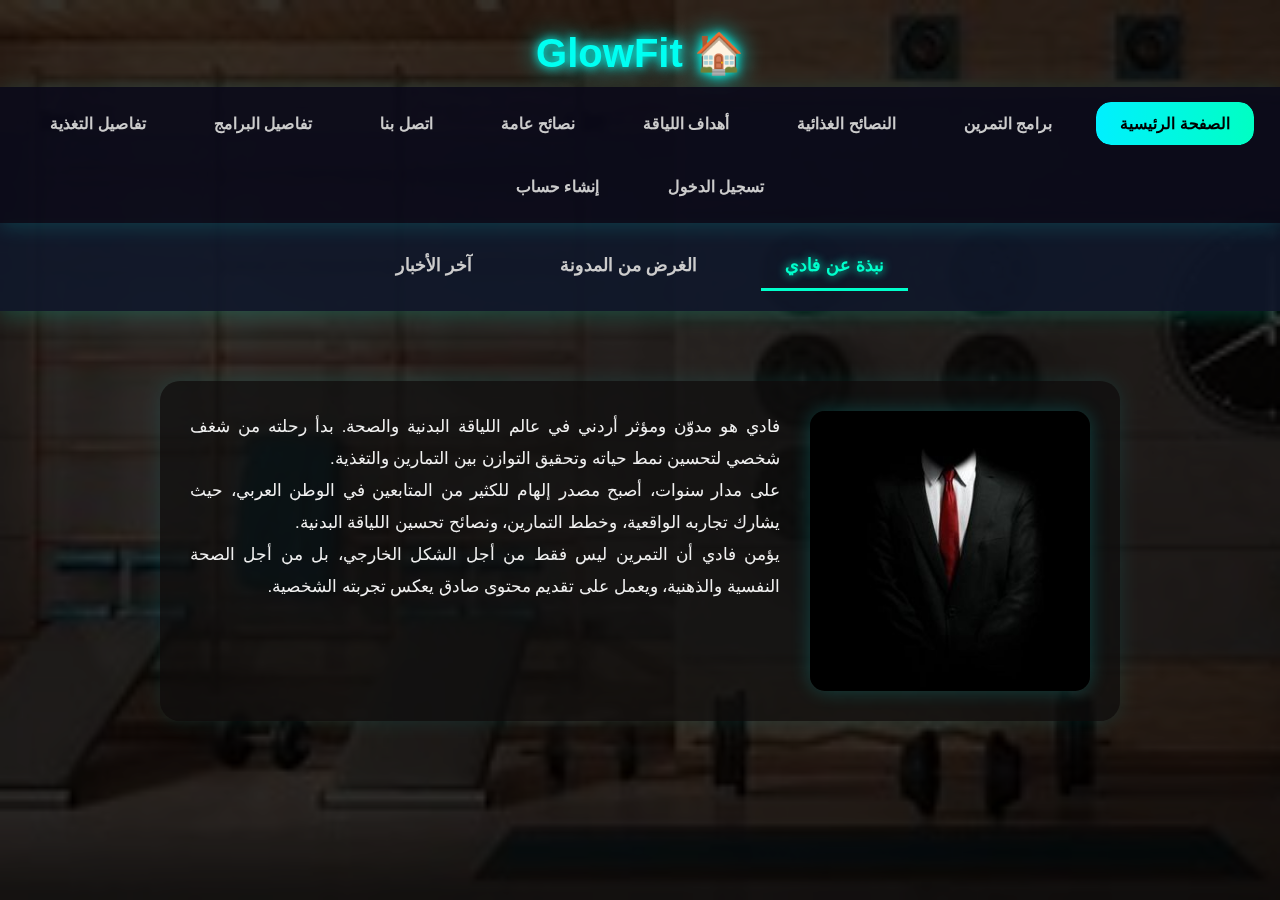
<file: index.html>
<!DOCTYPE html>
<html lang="ar" dir="rtl">
<head>
  <meta charset="UTF-8" />
  <meta name="viewport" content="width=device-width, initial-scale=1.0" />
  <title>FitNashat | الصفحة الرئيسية</title>
  <style>
    * {
      margin: 0;
      padding: 0;
      box-sizing: border-box;
      font-family: 'Segoe UI', Tahoma, Geneva, Verdana, sans-serif;
    }

    body {
      background: url('images/hero-background.jpg') no-repeat center center fixed;
      background-size: cover;
      backdrop-filter: brightness(0.7);
      color: #f0f0f0;
      direction: rtl;
      min-height: 100vh;
    }

    .overlay {
      background: rgba(0, 0, 0, 0.7);
      min-height: 100vh;
      width: 100%;
    }

    .site-title {
      text-align: center;
      font-size: 2.5em;
      font-weight: bold;
      color: #00fff2;
      padding: 30px 0 10px;
      text-shadow: 0 0 10px #00fff2, 0 0 25px #00fff2;
    }

    .section-links {
      width: 100%;
      background: rgba(10, 10, 26, 0.9);
      display: flex;
      flex-wrap: wrap;
      justify-content: center;
      gap: 20px;
      padding: 15px 10px;
      box-shadow: 0 4px 20px rgba(0, 255, 255, 0.15);
      position: sticky;
      top: 0;
      z-index: 2000;
    }

    .section-links a {
      position: relative;
      padding: 12px 24px;
      color: #ccc;
      text-decoration: none;
      font-weight: bold;
      border-radius: 15px;
      overflow: hidden;
      font-size: 1em;
      transition: 0.3s ease;
    }

    .section-links a::before {
      content: "";
      position: absolute;
      inset: 0;
      background: linear-gradient(to right, #00f0ff, #00ffc3);
      transform: scaleX(0);
      transform-origin: right;
      transition: transform 0.3s ease-in-out;
      z-index: -1;
      border-radius: 15px;
    }

    .section-links a:hover::before,
    .section-links a.active::before {
      transform: scaleX(1);
      transform-origin: left;
    }

    .section-links a span {
      position: relative;
      z-index: 1;
    }

    .section-links a:hover span,
    .section-links a.active span {
      color: #000;
    }

    header {
      background-color: rgba(16, 23, 42, 0.9);
      padding: 20px 0;
      box-shadow: 0 4px 20px rgba(0, 255, 200, 0.2);
      text-align: center;
    }

    .navbar {
      display: flex;
      justify-content: center;
      gap: 40px;
      flex-wrap: wrap;
    }

    .tab-button {
      background: none;
      border: none;
      color: #ccc;
      padding: 12px 24px;
      font-size: 1.1em;
      font-weight: bold;
      border-bottom: 3px solid transparent;
      cursor: pointer;
      transition: all 0.3s ease-in-out;
    }

    .tab-button:hover,
    .tab-button.active {
      color: #00ffcc;
      border-bottom: 3px solid #00ffcc;
      text-shadow: 0 0 10px #00ffcc;
    }

    main {
      padding: 40px 20px;
      max-width: 1000px;
      margin: auto;
    }

    .tab-content {
      display: none;
      background: rgba(255, 255, 255, 0.04);
      padding: 30px;
      border-radius: 20px;
      margin: 30px 0;
      backdrop-filter: blur(20px);
      box-shadow: 0 0 20px rgba(0, 255, 255, 0.1);
      align-items: flex-start;
      gap: 30px;
      animation: fadeIn 0.6s ease;
    }

    .tab-content.active {
      display: flex !important;
    }

    .tab-content:nth-of-type(1).active { flex-direction: row; }
    .tab-content:nth-of-type(2).active { flex-direction: row-reverse; }
    .tab-content:nth-of-type(3).active { flex-direction: column; align-items: center; text-align: center; }

    .tab-content img {
      width: 280px;
      border-radius: 15px;
      flex-shrink: 0;
      box-shadow: 0 0 20px rgba(0, 255, 255, 0.2);
    }

    .tab-text {
      flex: 1;
      font-size: 1.05em;
      line-height: 1.9;
      text-align: justify;
    }

    @media (max-width: 768px) {
      .tab-content {
        flex-direction: column !important;
        text-align: justify !important;
      }

      .tab-text {
        padding: 0 10px;
        text-align: justify !important;
        word-break: break-word;
      }

      .tab-content img {
        width: 100%;
        height: auto;
        margin: 0 auto 20px;
      }
    }

    @keyframes fadeIn {
      from { opacity: 0; transform: translateY(30px); }
      to { opacity: 1; transform: translateY(0); }
    }
  </style>
</head>
<body>
  <div class="overlay">
    <div class="site-title">🏠 GlowFit</div>

    <div class="section-links">
      <a href="index.html" class="active"><span>الصفحة الرئيسية</span></a>
      <a href="programs.html"><span>برامج التمرين</span></a>
      <a href="nutrition.html"><span>النصائح الغذائية</span></a>
      <a href="goals.html"><span>أهداف اللياقة</span></a>
      <a href="tips.html"><span>نصائح عامة</span></a>
      <a href="contact.html"><span>اتصل بنا</span></a>
      <a href="program-details.html"><span>تفاصيل البرامج</span></a>
      <a href="nutrition-details.html"><span>تفاصيل التغذية</span></a>
      <a href="login.html"><span>تسجيل الدخول</span></a>
      <a href="signup.html"><span>إنشاء حساب</span></a>
    </div>

    <header>
      <div class="navbar">
        <button class="tab-button active" onclick="showTab(0)">نبذة عن فادي</button>
        <button class="tab-button" onclick="showTab(1)">الغرض من المدونة</button>
        <button class="tab-button" onclick="showTab(2)">آخر الأخبار</button>
      </div>
    </header>

    <main>
      <!-- التبويب 1 -->
      <div class="tab-content active">
        <img src="images/fadi.jpg" alt="نبذة عن فادي" />
        <div class="tab-text">
          <p>فادي هو مدوّن ومؤثر أردني في عالم اللياقة البدنية والصحة. بدأ رحلته من شغف شخصي لتحسين نمط حياته وتحقيق التوازن بين التمارين والتغذية.</p>
          <p>على مدار سنوات، أصبح مصدر إلهام للكثير من المتابعين في الوطن العربي، حيث يشارك تجاربه الواقعية، وخطط التمارين، ونصائح تحسين اللياقة البدنية.</p>
          <p>يؤمن فادي أن التمرين ليس فقط من أجل الشكل الخارجي، بل من أجل الصحة النفسية والذهنية، ويعمل على تقديم محتوى صادق يعكس تجربته الشخصية.</p>
        </div>
      </div>

      <!-- التبويب 2 -->
      <div class="tab-content">
        <img src="images/blog.jpg" alt="الغرض من المدونة" />
        <div class="tab-text">
          <p>تهدف مدونة FitNashat إلى تمكين الأفراد من اتخاذ قرارات صحية مدروسة من خلال توفير محتوى شامل عن التمارين، التغذية، والعادات الصحية.</p>
          <p>تسعى المدونة لتبسيط المعلومات المعقدة وتقديمها بأسلوب عملي وقابل للتطبيق، مع التركيز على إنشاء بيئة مشجعة للزوار من مختلف الأعمار والمستويات.</p>
          <p>كما تركز على بناء وعي حقيقي حول أهمية الحركة اليومية، وتوازن الغذاء، والمرونة النفسية في الوصول لأهداف اللياقة.</p>
        </div>
      </div>

      <!-- التبويب 3 -->
      <div class="tab-content">
        <img src="images/news.jpg" alt="آخر الأخبار" />
        <div class="tab-text">
          <p>📢 <strong>جديد:</strong> إطلاق تحدي "30 يوم نشاط" لمتابعي المدونة – خطة تمارين شاملة مع تغذية موجهة ومتابعة أسبوعية.</p>
          <p>📹 <strong>فيديو جديد:</strong> أفضل تمارين الجسم الكامل في 20 دقيقة بدون معدات – الآن على قناتنا على يوتيوب.</p>
          <p>📝 <strong>مقالة مميزة:</strong> هل البروتين النباتي يكفي؟ الفرق بين مصادر البروتين وأفضل الخيارات للنباتيين.</p>
        </div>
      </div>
    </main>
  </div>

  <script>
    function showTab(index) {
      const contents = document.querySelectorAll('.tab-content');
      const buttons = document.querySelectorAll('.tab-button');
      contents.forEach((c, i) => {
        c.classList.remove('active');
        buttons[i].classList.remove('active');
      });
      contents[index].classList.add('active');
      buttons[index].classList.add('active');
    }
  </script>
</body>
</html>
</file>
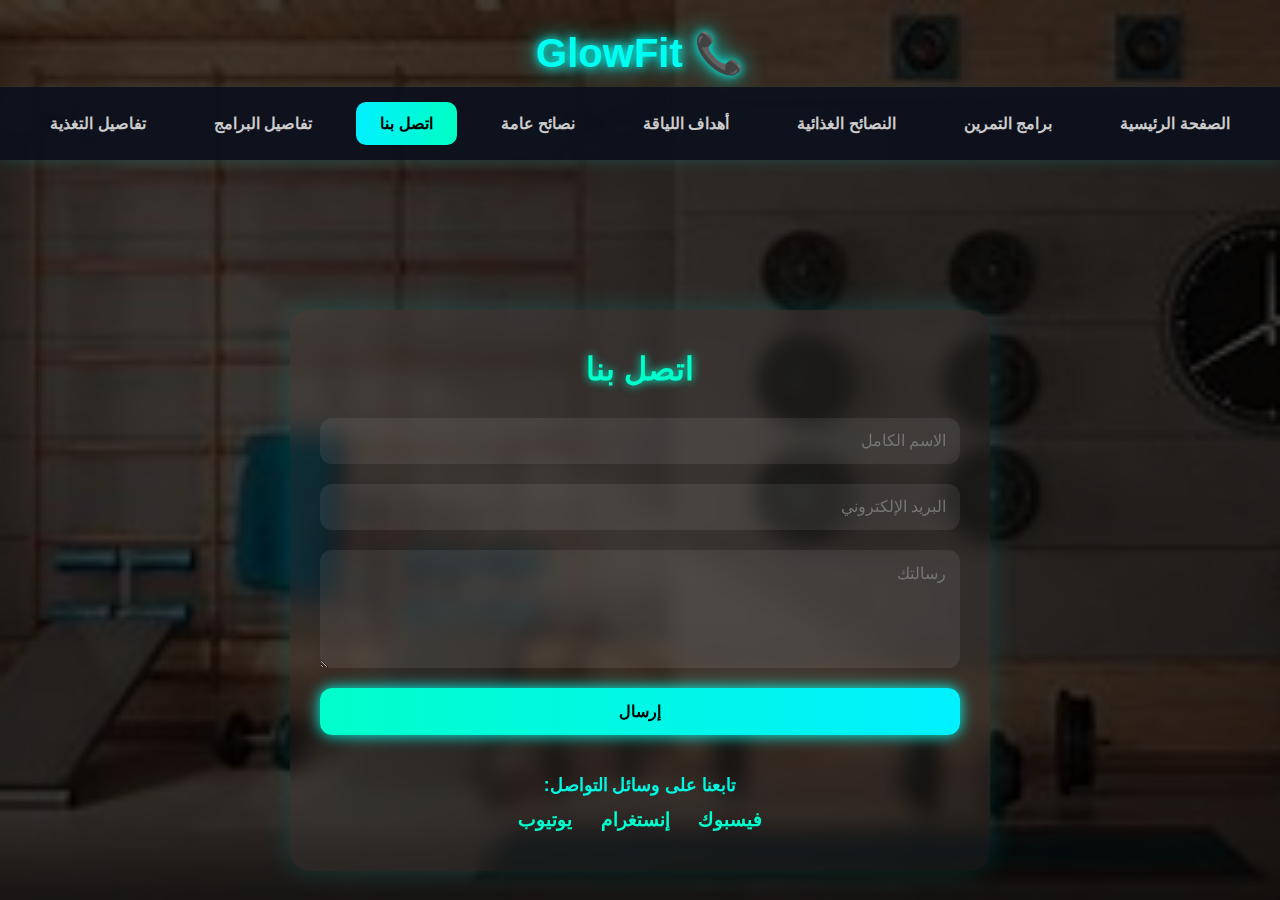
<file: contact.html>
<!DOCTYPE html>
<html lang="ar" dir="rtl">
<head>
  <meta charset="UTF-8" />
  <meta name="viewport" content="width=device-width, initial-scale=1.0" />
  <title>FitNashat | اتصل بنا</title>
  <style>
    * {
      margin: 0;
      padding: 0;
      box-sizing: border-box;
      font-family: 'Segoe UI', Tahoma, Geneva, Verdana, sans-serif;
    }

    body {
      background: url('images/hero-background.jpg') no-repeat center center fixed;
      background-size: cover;
      direction: rtl;
      color: #f5f7fa;
      min-height: 100vh;
    }

    .overlay {
      background: rgba(0, 0, 0, 0.75);
      min-height: 100vh;
      width: 100%;
    }

    .site-title {
      text-align: center;
      font-size: 2.5em;
      font-weight: bold;
      color: #00fff2;
      padding: 30px 0 10px;
      text-shadow: 0 0 10px #00fff2, 0 0 25px #00fff2;
    }

    .section-links {
      width: 100%;
      background: rgba(13, 17, 28, 0.95);
      display: flex;
      flex-wrap: wrap;
      justify-content: center;
      gap: 20px;
      padding: 15px;
      box-shadow: 0 4px 12px rgba(0, 255, 255, 0.1);
      position: sticky;
      top: 0;
      z-index: 1000;
    }

    .section-links a {
      position: relative;
      padding: 12px 24px;
      color: #ccc;
      border-radius: 10px;
      text-decoration: none;
      font-weight: bold;
      font-size: 1em;
      transition: color 0.3s ease;
      z-index: 1;
    }

    .section-links a::before {
      content: "";
      position: absolute;
      inset: 0;
      background: linear-gradient(to right, #00f0ff, #00ffc3);
      border-radius: 10px;
      transform: scaleX(0);
      transform-origin: right;
      transition: transform 0.3s ease-in-out;
      z-index: -1;
    }

    .section-links a:hover::before,
    .section-links a.active::before {
      transform: scaleX(1);
      transform-origin: left;
    }

    .section-links a:hover,
    .section-links a.active {
      color: #000;
    }

    main {
      max-width: 700px;
      margin: 150px auto 50px;
      padding: 40px 30px;
      background: rgba(255, 255, 255, 0.05);
      border-radius: 20px;
      box-shadow: 0 0 30px rgba(0, 255, 255, 0.15);
      backdrop-filter: blur(10px);
    }

    h1 {
      text-align: center;
      color: #00ffcc;
      text-shadow: 0 0 10px #00ffcc;
      margin-bottom: 30px;
      font-size: 2em;
    }

    form {
      display: flex;
      flex-direction: column;
      gap: 20px;
    }

    input, textarea {
      padding: 14px;
      border: none;
      border-radius: 12px;
      font-size: 1em;
      background: rgba(255, 255, 255, 0.08);
      color: #fff;
      transition: 0.3s;
    }

    input:focus, textarea:focus {
      outline: none;
      box-shadow: 0 0 10px #00ffee;
      background: rgba(255, 255, 255, 0.12);
    }

    button {
      background: linear-gradient(to left, #00f0ff, #00ffcb);
      color: #000;
      font-weight: bold;
      padding: 14px;
      border: none;
      border-radius: 12px;
      cursor: pointer;
      transition: 0.3s;
      font-size: 1em;
      box-shadow: 0 0 15px #00ffee;
    }

    button:hover {
      transform: scale(1.05);
      box-shadow: 0 0 20px #00ffee, 0 0 30px #00ffee;
    }

    .social {
      text-align: center;
      margin-top: 40px;
    }

    .social p {
      margin-bottom: 12px;
      font-weight: bold;
      color: #00f8e2;
      font-size: 1.1em;
    }

    .social a {
      margin: 0 12px;
      text-decoration: none;
      color: #00ffcc;
      font-weight: bold;
      font-size: 1.2em;
      transition: 0.3s;
    }

    .social a:hover {
      color: #ffffff;
      text-shadow: 0 0 12px #00ffcc;
    }
  </style>
</head>
<body>
  <div class="overlay">
    <!-- ✅ اسم الموقع -->
    <div class="site-title">📞 GlowFit</div>

    <!-- ✅ شريط روابط الموقع -->
    <div class="section-links">
      <a href="index.html">الصفحة الرئيسية</a>
      <a href="programs.html">برامج التمرين</a>
      <a href="nutrition.html">النصائح الغذائية</a>
      <a href="goals.html">أهداف اللياقة</a>
      <a href="tips.html">نصائح عامة</a>
      <a href="contact.html" class="active">اتصل بنا</a>
      <a href="program-details.html">تفاصيل البرامج</a>
      <a href="nutrition-details.html">تفاصيل التغذية</a>
    </div>

    <!-- ✅ محتوى الصفحة -->
    <main>
      <h1>اتصل بنا</h1>

      <form>
        <input type="text" placeholder="الاسم الكامل" required />
        <input type="email" placeholder="البريد الإلكتروني" required />
        <textarea rows="5" placeholder="رسالتك" required></textarea>
        <button type="submit">إرسال</button>
      </form>

      <div class="social">
        <p>تابعنا على وسائل التواصل:</p>
        <a href="#">فيسبوك</a>
        <a href="#">إنستغرام</a>
        <a href="#">يوتيوب</a>
      </div>
    </main>
  </div>
</body>
</html>
</file>
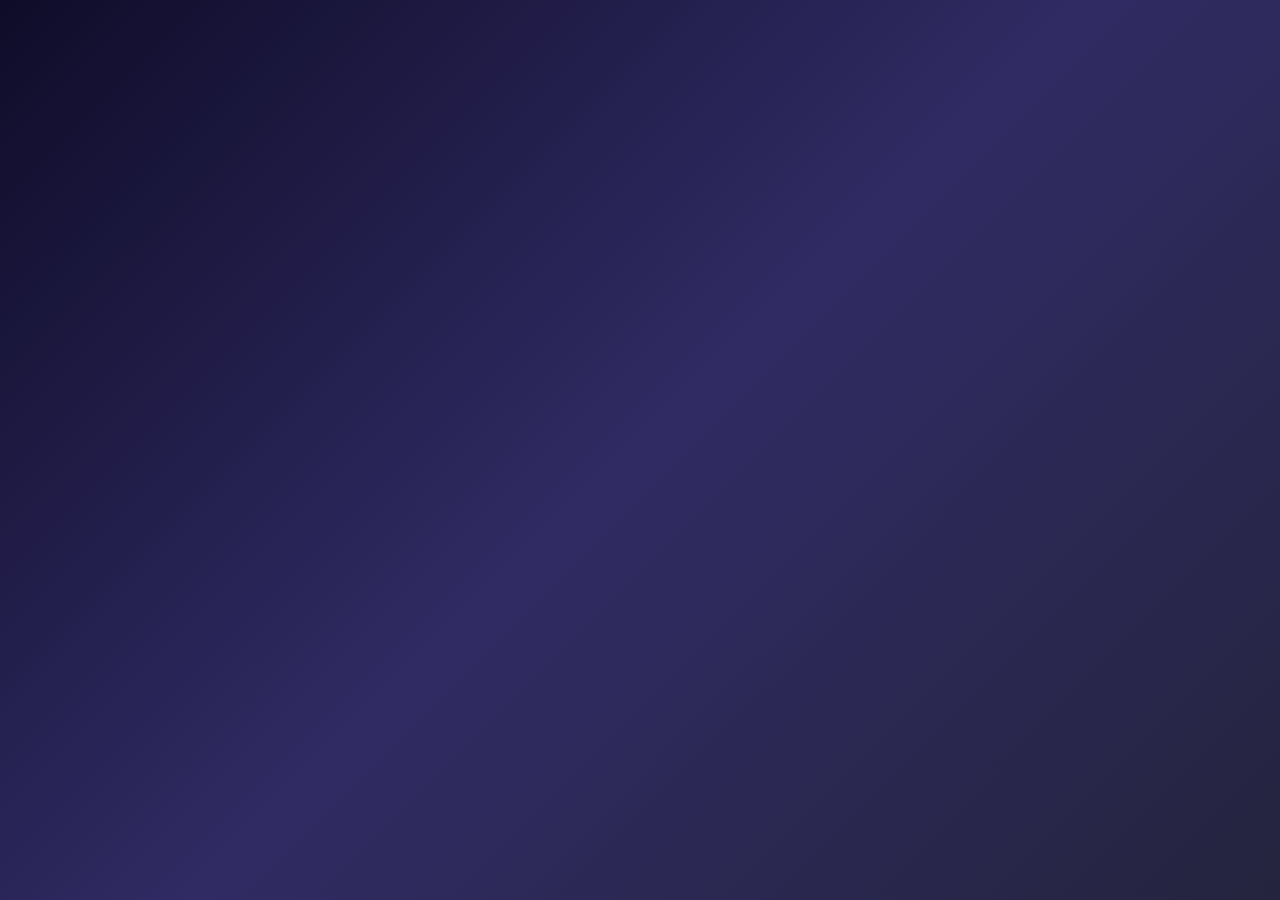
<file: login.html>
<!DOCTYPE html>
<html lang="en">
<head>
  <meta charset="UTF-8" />
  <meta name="viewport" content="width=device-width, initial-scale=1.0" />
  <title>Login - FitNashat</title>
  <link rel="stylesheet" href="style.css" />
</head>
<body>
  <div class="container">
    <div class="form-box">
      <h1>Sign In</h1>
      <form onsubmit="login(); return false;">
        <div class="input-group">
          <div class="input-field">
            <input type="email" placeholder="Email" required />
          </div>
          <div class="input-field">
            <input type="password" placeholder="Password" required />
          </div>
        </div>
        <div class="btn-field">
          <button type="submit">Log In</button>
          <button type="button" onclick="window.location.href='signup.html'">Sign Up</button>
        </div>
      </form>
    </div>
  </div>

  <script>
    function login() {
      // ✅ تحويل مباشر إلى الصفحة الرئيسية
      window.location.href = "index.html";
    }
  </script>
</body>
</html>
</file>
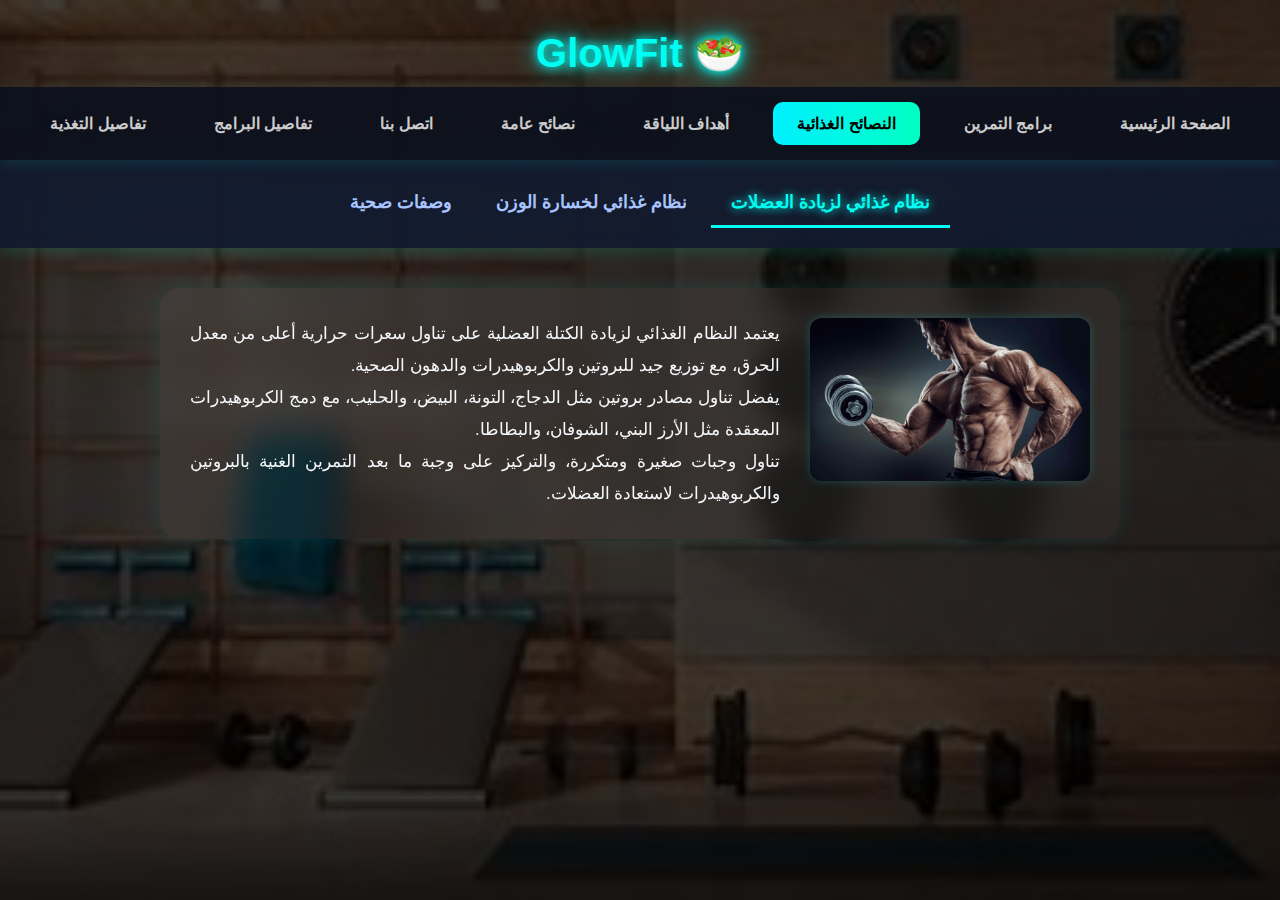
<file: nutrition.html>
<!DOCTYPE html>
<html lang="ar" dir="rtl">
<head>
  <meta charset="UTF-8" />
  <meta name="viewport" content="width=device-width, initial-scale=1.0" />
  <title>FitNashat | النصائح الغذائية</title>
  <style>
    * {
      margin: 0;
      padding: 0;
      box-sizing: border-box;
      font-family: 'Segoe UI', Tahoma, Geneva, Verdana, sans-serif;
    }

    body {
      background: url('images/hero-background.jpg') no-repeat center center fixed;
      background-size: cover;
      color: #f5f7fa;
      direction: rtl;
      min-height: 100vh;
    }

    .overlay {
      background: rgba(0, 0, 0, 0.75);
      min-height: 100vh;
      width: 100%;
    }

    .site-title {
      text-align: center;
      font-size: 2.5em;
      font-weight: bold;
      color: #00fff2;
      padding: 30px 0 10px;
      text-shadow: 0 0 10px #00fff2, 0 0 25px #00fff2;
    }

    .section-links {
      width: 100%;
      background: rgba(13, 17, 28, 0.95);
      display: flex;
      flex-wrap: wrap;
      justify-content: center;
      gap: 20px;
      padding: 15px;
      box-shadow: 0 4px 12px rgba(0, 255, 255, 0.1);
      position: sticky;
      top: 0;
      z-index: 1000;
    }

    .section-links a {
      position: relative;
      padding: 12px 24px;
      color: #ccc;
      border-radius: 10px;
      text-decoration: none;
      font-weight: bold;
      font-size: 1em;
      transition: color 0.3s ease;
      z-index: 1;
    }

    .section-links a::before {
      content: "";
      position: absolute;
      inset: 0;
      background: linear-gradient(to right, #00f0ff, #00ffc3);
      border-radius: 10px;
      transform: scaleX(0);
      transform-origin: right;
      transition: transform 0.3s ease-in-out;
      z-index: -1;
    }

    .section-links a:hover::before,
    .section-links a.active::before {
      transform: scaleX(1);
      transform-origin: left;
    }

    .section-links a:hover,
    .section-links a.active {
      color: #000;
    }

    header {
      background-color: rgba(18, 26, 46, 0.95);
      padding: 20px 0;
      text-align: center;
      box-shadow: 0 4px 15px rgba(0, 255, 200, 0.15);
    }

    .tab-button {
      background: none;
      border: none;
      color: #a8c4ff;
      padding: 12px 20px;
      font-size: 1.1em;
      font-weight: bold;
      border-bottom: 3px solid transparent;
      cursor: pointer;
      transition: all 0.3s ease-in-out;
    }

    .tab-button:hover,
    .tab-button.active {
      color: #00fff2;
      border-bottom: 3px solid #00fff2;
      text-shadow: 0 0 10px #00fff2;
    }

    main {
      padding: 40px 20px;
      max-width: 1000px;
      margin: auto;
    }

    .tab-content {
      display: none;
      background: rgba(255, 255, 255, 0.05);
      padding: 30px;
      border-radius: 20px;
      box-shadow: 0 0 20px rgba(0, 255, 255, 0.1);
      backdrop-filter: blur(15px);
      margin-bottom: 30px;
      animation: fadeIn 0.6s ease;
      align-items: flex-start;
      gap: 30px;
    }

    .tab-content.active {
      display: flex !important;
    }

    .tab-content:nth-of-type(1).active { flex-direction: row; }
    .tab-content:nth-of-type(2).active { flex-direction: row-reverse; }
    .tab-content:nth-of-type(3).active { flex-direction: column; align-items: center; }

    .tab-content img {
      width: 280px;
      border-radius: 12px;
      box-shadow: 0 0 10px rgba(0, 255, 255, 0.2);
      flex-shrink: 0;
    }

    .tab-text {
      flex: 1;
      text-align: justify;
      font-size: 1.05em;
      line-height: 1.9;
    }

    @media (max-width: 767px) {
      .tab-content {
        flex-direction: column !important;
        align-items: center;
        text-align: justify !important;
      }
      .tab-content img {
        width: 100%;
        height: auto;
      }
      .tab-text {
        padding: 0 10px;
      }
    }

    @keyframes fadeIn {
      from { opacity: 0; transform: translateY(30px); }
      to { opacity: 1; transform: translateY(0); }
    }
  </style>
</head>
<body>
  <div class="overlay">
    <div class="site-title">🥗 GlowFit</div>
    <div class="section-links">
      <a href="index.html">الصفحة الرئيسية</a>
      <a href="programs.html">برامج التمرين</a>
      <a href="nutrition.html" class="active">النصائح الغذائية</a>
      <a href="goals.html">أهداف اللياقة</a>
      <a href="tips.html">نصائح عامة</a>
      <a href="contact.html">اتصل بنا</a>
      <a href="program-details.html">تفاصيل البرامج</a>
      <a href="nutrition-details.html">تفاصيل التغذية</a>
    </div>

    <header>
      <button class="tab-button active" onclick="showTab(0)">نظام غذائي لزيادة العضلات</button>
      <button class="tab-button" onclick="showTab(1)">نظام غذائي لخسارة الوزن</button>
      <button class="tab-button" onclick="showTab(2)">وصفات صحية</button>
    </header>

    <main>
      <div class="tab-content active">
        <img src="images/muscle-diet.jpg" alt="نظام غذائي لزيادة العضلات" />
        <div class="tab-text">
          <p>يعتمد النظام الغذائي لزيادة الكتلة العضلية على تناول سعرات حرارية أعلى من معدل الحرق، مع توزيع جيد للبروتين والكربوهيدرات والدهون الصحية.</p>
          <p>يفضل تناول مصادر بروتين مثل الدجاج، التونة، البيض، والحليب، مع دمج الكربوهيدرات المعقدة مثل الأرز البني، الشوفان، والبطاطا.</p>
          <p>تناول وجبات صغيرة ومتكررة، والتركيز على وجبة ما بعد التمرين الغنية بالبروتين والكربوهيدرات لاستعادة العضلات.</p>
        </div>
      </div>

      <div class="tab-content">
        <img src="images/fat-loss-diet.jpg" alt="نظام غذائي لخسارة الوزن" />
        <div class="tab-text">
          <p>يعتمد نظام خسارة الوزن على تقليل السعرات الحرارية المستهلكة، مع الحفاظ على تغذية متوازنة للحفاظ على العضلات والطاقة.</p>
          <p>ينصح بالتركيز على الخضروات، البروتينات الخفيفة، الحبوب الكاملة، وشرب الماء بكميات كافية.</p>
          <p>تجنب السكريات البسيطة والمقالي، وتوزيع الوجبات بشكل منظم على مدار اليوم مع ممارسة النشاط البدني المنتظم.</p>
        </div>
      </div>

      <div class="tab-content">
        <img src="images/healthy-recipes.jpg" alt="وصفات صحية" style="margin: auto;" />
        <div class="tab-text" style="margin-top: 20px;">
          <p>الوصفات الصحية تعتمد على مكونات طبيعية وطازجة، دون استخدام مواد حافظة أو دهون صناعية.</p>
          <p>من الأمثلة: سلطة الحمص بالأفوكادو، الشوفان بالحليب والعسل، صدور الدجاج المشوي مع خضار مشوية.</p>
          <p>اختيار وصفات بسيطة وسريعة التحضير يساعد على الالتزام بنمط غذائي صحي دون ملل.</p>
        </div>
      </div>
    </main>
  </div>
  <script>
    function showTab(index) {
      const contents = document.querySelectorAll('.tab-content');
      const buttons = document.querySelectorAll('.tab-button');
      contents.forEach((c, i) => {
        c.classList.remove('active');
        buttons[i].classList.remove('active');
      });
      contents[index].classList.add('active');
      buttons[index].classList.add('active');
    }
  </script>
</body>
</html>
</file>
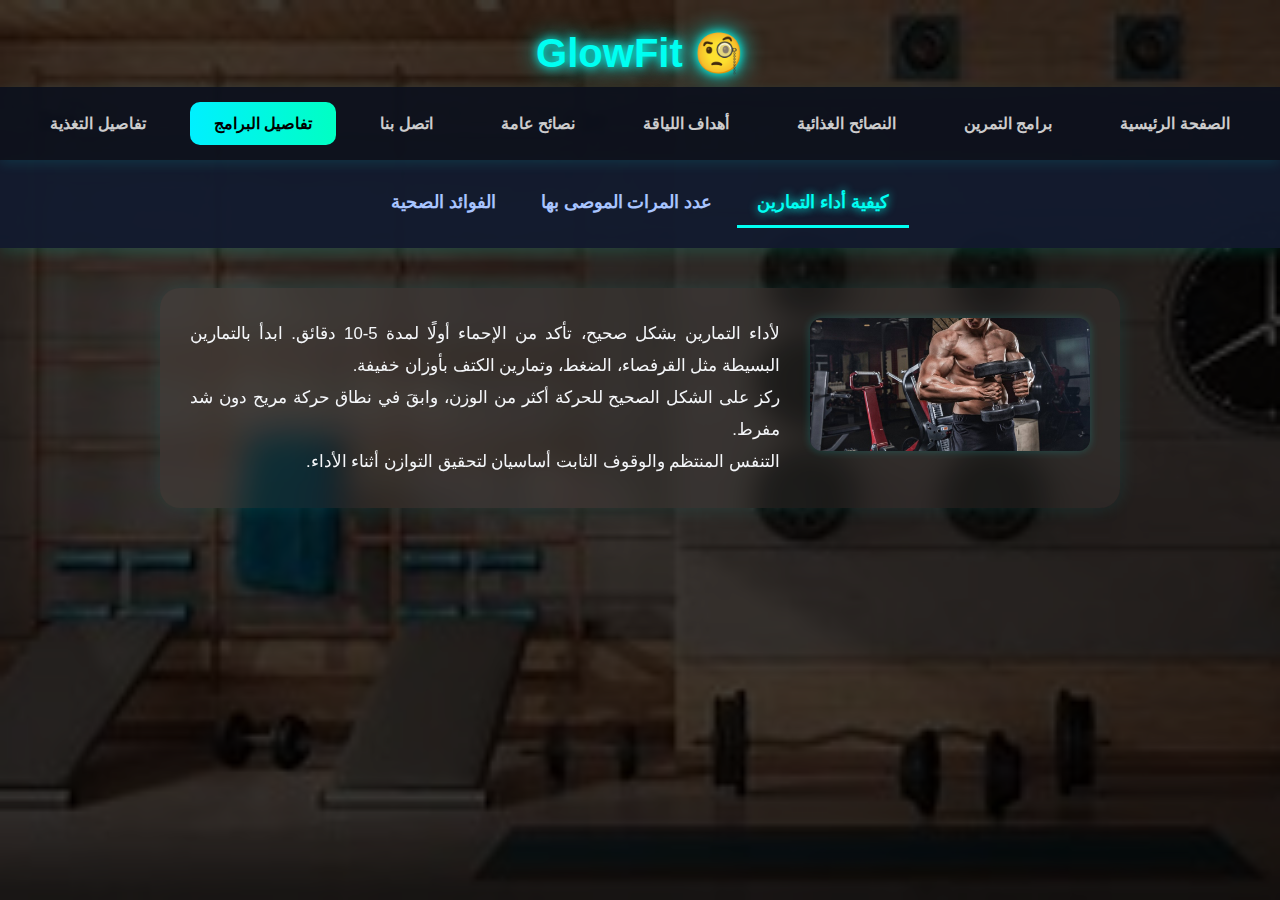
<file: program-details.html>
<!DOCTYPE html>
<html lang="ar" dir="rtl">
<head>
  <meta charset="UTF-8" />
  <meta name="viewport" content="width=device-width, initial-scale=1.0" />
  <title>FitNashat | تفاصيل البرامج</title>
  <style>
    * {margin: 0; padding: 0; box-sizing: border-box; font-family: 'Segoe UI', Tahoma, Geneva, Verdana, sans-serif;}

    body {
      background: url('images/hero-background.jpg') no-repeat center center fixed;
      background-size: cover;
      direction: rtl;
      color: #f5f7fa;
      min-height: 100vh;
    }

    .overlay {
      background: rgba(0, 0, 0, 0.75);
      min-height: 100vh;
      width: 100%;
    }

    .site-title {
      text-align: center;
      font-size: 2.5em;
      font-weight: bold;
      color: #00fff2;
      padding: 30px 0 10px;
      text-shadow: 0 0 10px #00fff2, 0 0 25px #00fff2;
    }

    .section-links {
      width: 100%;
      background: rgba(13, 17, 28, 0.95);
      display: flex;
      flex-wrap: wrap;
      justify-content: center;
      gap: 20px;
      padding: 15px;
      box-shadow: 0 4px 12px rgba(0, 255, 255, 0.1);
      position: sticky;
      top: 0;
      z-index: 1000;
    }

    .section-links a {
      position: relative;
      padding: 12px 24px;
      color: #ccc;
      border-radius: 10px;
      text-decoration: none;
      font-weight: bold;
      font-size: 1em;
      transition: color 0.3s ease;
      z-index: 1;
    }

    .section-links a::before {
      content: "";
      position: absolute;
      inset: 0;
      background: linear-gradient(to right, #00f0ff, #00ffc3);
      border-radius: 10px;
      transform: scaleX(0);
      transform-origin: right;
      transition: transform 0.3s ease-in-out;
      z-index: -1;
    }

    .section-links a:hover::before,
    .section-links a.active::before {
      transform: scaleX(1);
      transform-origin: left;
    }

    .section-links a:hover,
    .section-links a.active {
      color: #000;
    }

    header {
      background-color: rgba(18, 26, 46, 0.95);
      padding: 20px 0;
      text-align: center;
      box-shadow: 0 4px 15px rgba(0, 255, 200, 0.15);
    }

    .tab-button {
      background: none;
      border: none;
      color: #a8c4ff;
      padding: 12px 20px;
      font-size: 1.1em;
      font-weight: bold;
      border-bottom: 3px solid transparent;
      cursor: pointer;
      transition: all 0.3s ease-in-out;
    }

    .tab-button:hover,
    .tab-button.active {
      color: #00fff2;
      border-bottom: 3px solid #00fff2;
      text-shadow: 0 0 10px #00fff2;
    }

    main {
      padding: 40px 20px;
      max-width: 1000px;
      margin: auto;
    }

    .tab-content {
      display: none;
      background: rgba(255, 255, 255, 0.05);
      padding: 30px;
      border-radius: 20px;
      box-shadow: 0 0 20px rgba(0, 255, 255, 0.1);
      backdrop-filter: blur(15px);
      margin-bottom: 30px;
      animation: fadeIn 0.6s ease;
      align-items: flex-start;
      gap: 30px;
    }

    .tab-content.active { display: flex !important; }

    .tab-content:nth-of-type(1).active { flex-direction: row; }
    .tab-content:nth-of-type(2).active { flex-direction: row-reverse; }
    .tab-content:nth-of-type(3).active { flex-direction: column; align-items: center; text-align: center; }

    .tab-content img {
      width: 280px;
      border-radius: 12px;
      box-shadow: 0 0 10px rgba(0, 255, 255, 0.2);
      flex-shrink: 0;
    }

    .tab-text {
      flex: 1;
      text-align: justify;
      font-size: 1.05em;
      line-height: 1.9;
    }

    @media (max-width: 767px) {
      .tab-content {
        flex-direction: column !important;
        align-items: center;
        text-align: center;
      }

      .tab-content img {
        width: 100%;
        height: auto;
        margin-bottom: 20px;
      }

      .tab-text {
        text-align: justify;
        padding: 0 10px;
        word-wrap: break-word;
        word-break: break-word;
      }

      .tab-button {
        font-size: 1em;
        padding: 10px 16px;
      }

      .site-title {
        font-size: 2em;
      }
    }

    @keyframes fadeIn {
      from { opacity: 0; transform: translateY(30px); }
      to { opacity: 1; transform: translateY(0); }
    }
  </style>
</head>
<body>
  <div class="overlay">
    <div class="site-title">🧐 GlowFit</div>

    <div class="section-links">
      <a href="index.html">الصفحة الرئيسية</a>
      <a href="programs.html">برامج التمرين</a>
      <a href="nutrition.html">النصائح الغذائية</a>
      <a href="goals.html">أهداف اللياقة</a>
      <a href="tips.html">نصائح عامة</a>
      <a href="contact.html">اتصل بنا</a>
      <a href="program-details.html" class="active">تفاصيل البرامج</a>
      <a href="nutrition-details.html">تفاصيل التغذية</a>
    </div>

    <header>
      <button class="tab-button active" onclick="showTab(0)">كيفية أداء التمارين</button>
      <button class="tab-button" onclick="showTab(1)">عدد المرات الموصى بها</button>
      <button class="tab-button" onclick="showTab(2)">الفوائد الصحية</button>
    </header>

    <main>
      <div class="tab-content active">
        <img src="images/exercise-guide.jpg" alt="كيفية أداء التمارين" />
        <div class="tab-text">
          <p>لأداء التمارين بشكل صحيح، تأكد من الإحماء أولًا لمدة 5-10 دقائق. ابدأ بالتمارين البسيطة مثل القرفصاء، الضغط، وتمارين الكتف بأوزان خفيفة.</p>
          <p>ركز على الشكل الصحيح للحركة أكثر من الوزن، وابقَ في نطاق حركة مريح دون شد مفرط.</p>
          <p>التنفس المنتظم والوقوف الثابت أساسيان لتحقيق التوازن أثناء الأداء.</p>
        </div>
      </div>

      <div class="tab-content">
        <img src="images/frequency.jpg" alt="عدد المرات الموصى بها" />
        <div class="tab-text">
          <p>ينصح بممارسة التمارين 3 إلى 5 مرات أسبوعيًا حسب هدفك ولياقتك. لزيادة الكتلة العضلية، مارس تمارين القوة 3 مرات في الأسبوع مع يوم راحة بين كل جلسة.</p>
          <p>لخسارة الوزن أو تحسين اللياقة العامة، يمكن دمج تمارين الكارديو مثل الجري والسباحة 4-5 مرات أسبوعيًا مع تمارين المقاومة.</p>
          <p>لا تنسَ الراحة والنوم الكافي لأن الجسم يبني نفسه ويستعيد طاقته خلال فترات الاسترخاء.</p>
        </div>
      </div>

      <div class="tab-content">
        <img src="images/health-benefits.jpg" alt="الفوائد الصحية" />
        <div class="tab-text">
          <p>ممارسة التمارين الرياضية بانتظام تعزز صحة القلب والأوعية الدموية، وتحسن المزاج وتقلل التوتر بفضل إفراز الإندورفين.</p>
          <p>تساعد على التحكم في الوزن، زيادة طاقة الجسم، وتعزيز النوم العميق.</p>
          <p>كما تسهم في الوقاية من الأمراض المزمنة مثل السكري وارتفاع ضغط الدم، وتمنحك ثقة أكبر وشعورًا بالإيجابية.</p>
        </div>
      </div>
    </main>
  </div>

  <script>
    function showTab(index) {
      const contents = document.querySelectorAll('.tab-content');
      const buttons = document.querySelectorAll('.tab-button');
      contents.forEach((c, i) => {
        c.classList.remove('active');
        buttons[i].classList.remove('active');
      });
      contents[index].classList.add('active');
      buttons[index].classList.add('active');
    }
  </script>
</body>
</html>
</file>
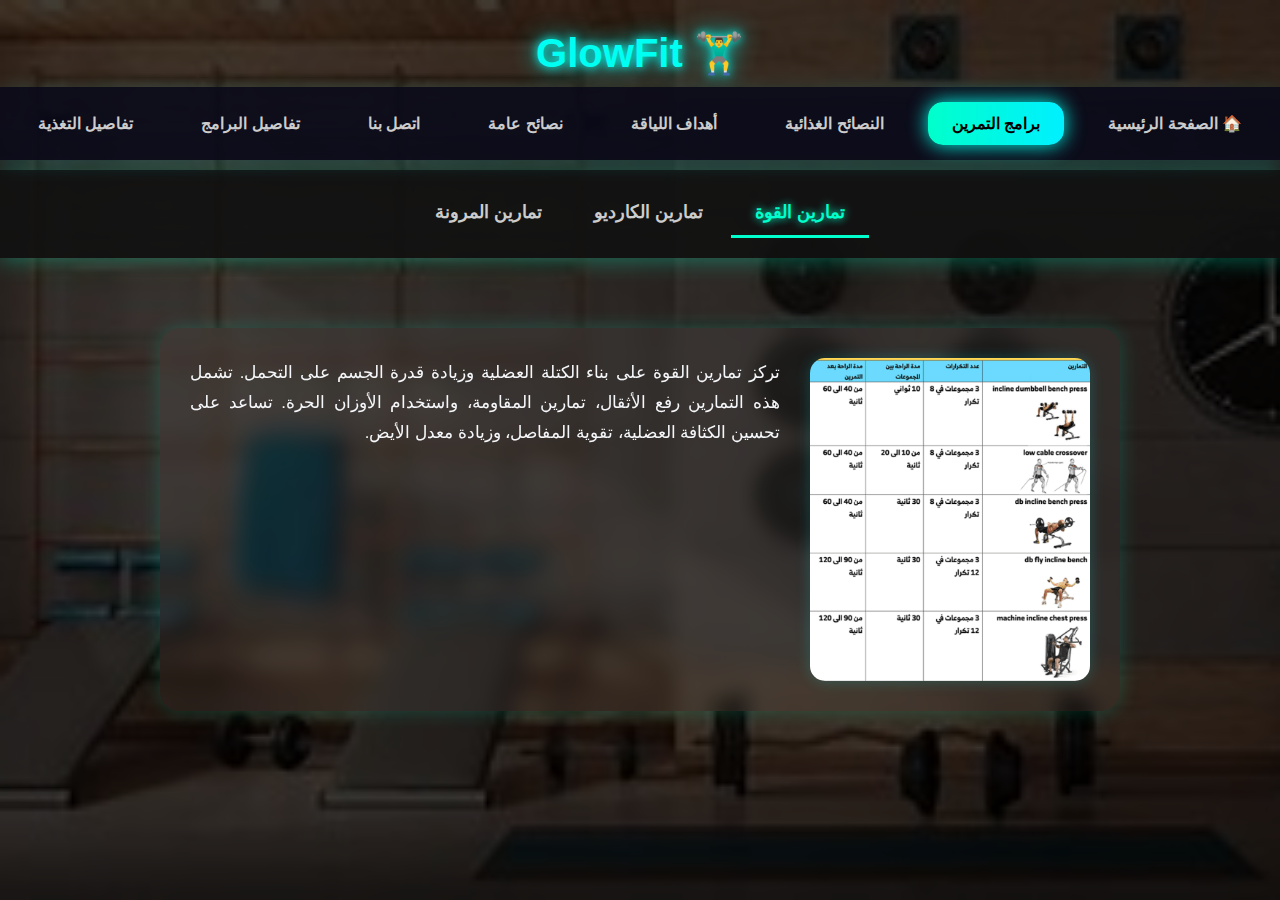
<file: programs.html>
<!DOCTYPE html>
<html lang="ar" dir="rtl">
<head>
  <meta charset="UTF-8" />
  <meta name="viewport" content="width=device-width, initial-scale=1.0" />
  <title>FitNashat | برامج التمرين</title>
  <style>
    * {
      margin: 0;
      padding: 0;
      box-sizing: border-box;
      font-family: 'Segoe UI', Tahoma, Geneva, Verdana, sans-serif;
    }

    body {
      background: url('images/hero-background.jpg') no-repeat center center fixed;
      background-size: cover;
      color: #f5f7fa;
      direction: rtl;
      min-height: 100vh;
    }

    .overlay {
      background: rgba(0, 0, 0, 0.75);
      min-height: 100vh;
      width: 100%;
    }

    .site-title {
      text-align: center;
      font-size: 2.5em;
      font-weight: bold;
      color: #00fff2;
      padding: 30px 0 10px;
      text-shadow: 0 0 10px #00fff2, 0 0 25px #00fff2;
    }

    .section-links {
      width: 100%;
      background: rgba(10, 10, 26, 0.9);
      display: flex;
      flex-wrap: wrap;
      justify-content: center;
      gap: 20px;
      padding: 15px 10px;
      box-shadow: 0 4px 20px rgba(0, 255, 255, 0.15);
      position: sticky;
      top: 0;
      z-index: 2000;
    }

    .section-links a {
      padding: 12px 24px;
      background: none;
      color: #ccc;
      border-radius: 15px;
      font-weight: bold;
      text-decoration: none;
      font-size: 1em;
      transition: 0.3s;
      position: relative;
    }

    .section-links a:hover {
      color: #00ffcc;
      transform: translateY(-2px);
    }

    .section-links a.active {
      background: linear-gradient(to right, #00ffcb, #00f0ff);
      color: #000;
      box-shadow: 0 0 20px #00ffee;
    }

    header {
      background-color: rgba(17, 17, 17, 0.9);
      padding: 20px 0;
      box-shadow: 0 4px 20px rgba(0, 255, 200, 0.3);
      text-align: center;
      margin-top: 10px;
    }

    .tab-button {
      background: none;
      border: none;
      padding: 12px 24px;
      font-size: 1.1em;
      color: #ccc;
      cursor: pointer;
      border-bottom: 3px solid transparent;
      transition: all 0.3s ease;
      font-weight: bold;
    }

    .tab-button:hover,
    .tab-button.active {
      color: #00ffcc;
      border-bottom: 3px solid #00ffcc;
      text-shadow: 0 0 8px #00ffcc;
    }

    main {
      padding-top: 40px;
      max-width: 1000px;
      margin: 0 auto;
    }

    .tab-content {
      display: none;
      background: rgba(255, 255, 255, 0.05);
      margin: 30px 20px;
      padding: 30px;
      border-radius: 20px;
      box-shadow: 0 0 20px rgba(0, 255, 200, 0.2);
      animation: fadeIn 0.5s ease-in-out;
      align-items: flex-start;
      gap: 30px;
      backdrop-filter: blur(10px);
    }

    .tab-content.active {
      display: flex !important;
    }

    .tab-content:nth-of-type(1).active { flex-direction: row; }
    .tab-content:nth-of-type(2).active { flex-direction: row-reverse; }
    .tab-content:nth-of-type(3).active { flex-direction: column; align-items: center; }

    .tab-content img {
      width: 280px;
      border-radius: 15px;
      box-shadow: 0 0 15px rgba(0, 255, 255, 0.2);
    }

    .tab-text {
      flex: 1;
      text-align: justify;
      font-size: 1.05em;
      line-height: 1.8;
    }

    @keyframes fadeIn {
      from { opacity: 0; transform: translateY(30px); }
      to { opacity: 1; transform: translateY(0); }
    }

    /* ✅ إصلاح التنسيق في الشاشات الصغيرة */
    @media (max-width: 767px) {
      .tab-content {
        flex-direction: column !important;
        align-items: center;
        text-align: justify !important;
        padding: 20px;
        gap: 20px;
      }

      .tab-content img {
        width: 100%;
        height: auto;
      }

      .tab-text {
        font-size: 1em;
        padding: 0 10px;
        word-wrap: break-word;
        word-break: break-word;
        text-align: justify !important;
      }

      .tab-button {
        font-size: 1em;
        padding: 10px 16px;
      }

      .section-links {
        flex-direction: column;
        align-items: center;
        gap: 10px;
      }

      .section-links a {
        font-size: 0.95em;
        padding: 10px 16px;
      }
    }
  </style>
</head>
<body>
  <div class="overlay">
    <div class="site-title">🏋️‍♂️ GlowFit</div>

    <div class="section-links">
      <a href="index.html">🏠 الصفحة الرئيسية</a>
      <a href="programs.html" class="active">برامج التمرين</a>
      <a href="nutrition.html">النصائح الغذائية</a>
      <a href="goals.html">أهداف اللياقة</a>
      <a href="tips.html">نصائح عامة</a>
      <a href="contact.html">اتصل بنا</a>
      <a href="program-details.html">تفاصيل البرامج</a>
      <a href="nutrition-details.html">تفاصيل التغذية</a>
    </div>

    <header>
      <button class="tab-button active" onclick="showTab(0)">تمارين القوة</button>
      <button class="tab-button" onclick="showTab(1)">تمارين الكارديو</button>
      <button class="tab-button" onclick="showTab(2)">تمارين المرونة</button>
    </header>

    <main>
      <div class="tab-content active">
        <img src="images/strength.jpg" alt="تمارين القوة" />
        <div class="tab-text">
          <p>تركز تمارين القوة على بناء الكتلة العضلية وزيادة قدرة الجسم على التحمل. تشمل هذه التمارين رفع الأثقال، تمارين المقاومة، واستخدام الأوزان الحرة. تساعد على تحسين الكثافة العضلية، تقوية المفاصل، وزيادة معدل الأيض.</p>
        </div>
      </div>

      <div class="tab-content">
        <img src="images/cardio.jpg" alt="تمارين الكارديو" />
        <div class="tab-text">
          <p>تهدف تمارين الكارديو إلى تحسين صحة القلب والأوعية الدموية، حرق الدهون، وزيادة اللياقة العامة. تشمل الجري، القفز، ركوب الدراجة، والرقص الرياضي. يُنصح بها لزيادة الطاقة وتعزيز صحة الجهاز التنفسي.</p>
        </div>
      </div>

      <div class="tab-content">
        <img src="images/flexibility.jpg" alt="تمارين المرونة" style="margin: auto;" />
        <div class="tab-text" style="margin-top: 20px;">
          <p>تساعد تمارين المرونة على تحسين حركة المفاصل، تقليل التصلب العضلي، والوقاية من الإصابات. تتضمن تمارين التمدد، اليوغا، والتمارين الديناميكية. تلعب دورًا مهمًا في تحقيق توازن بدني وشعور عام بالراحة.</p>
        </div>
      </div>
    </main>
  </div>

  <script>
    function showTab(index) {
      const contents = document.querySelectorAll('.tab-content');
      const buttons = document.querySelectorAll('.tab-button');
      contents.forEach((c, i) => {
        c.classList.toggle('active', i === index);
        buttons[i].classList.toggle('active', i === index);
      });
    }
  </script>
</body>
</html>
</file>
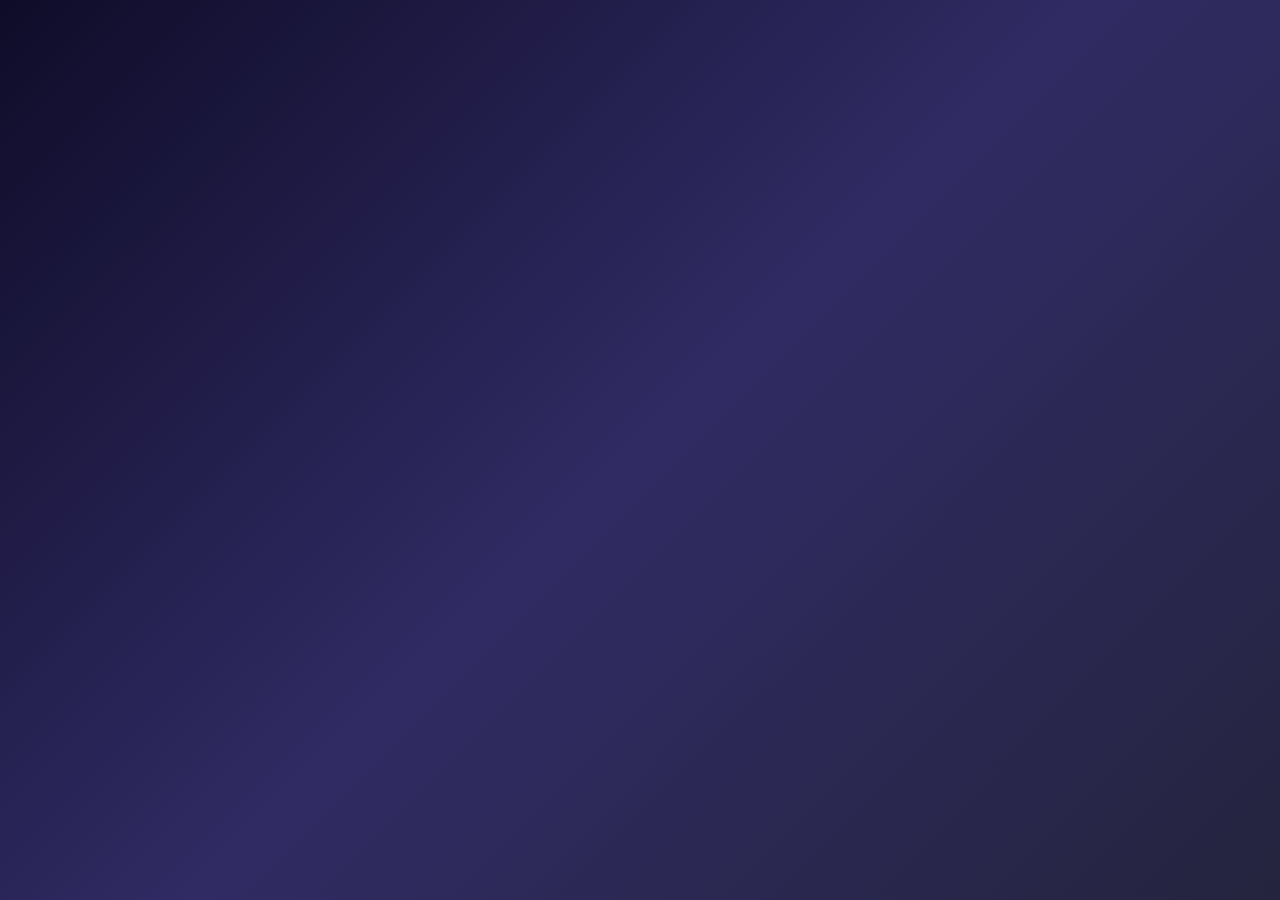
<file: signup.html>
<!DOCTYPE html>
<html lang="en">
<head>
  <meta charset="UTF-8" />
  <meta name="viewport" content="width=device-width, initial-scale=1.0" />
  <title>Sign Up - FitNashat</title>
  <link rel="stylesheet" href="style.css" />
</head>
<body>
  <div class="container">
    <div class="form-box">
      <h1>Sign Up</h1>
      <form onsubmit="signup(); return false;">
        <div class="input-group">
          <div class="input-field">
            <input type="text" placeholder="Name" required />
          </div>
          <div class="input-field">
            <input type="email" placeholder="Email" required />
          </div>
          <div class="input-field">
            <input type="password" placeholder="Password" required />
          </div>
        </div>
        <div class="btn-field">
          <button type="submit">Create Account</button>
          <button type="button" onclick="window.location.href='login.html'">Log In</button>
        </div>
      </form>
    </div>
  </div>

  <script>
    function signup() {
      // ✅ تحويل مباشر إلى الصفحة الرئيسية
      window.location.href = "index.html";
    }
  </script>
</body>
</html>
</file>
<file: style.css>
/* ✅ CSS موحد لواجهة موقع FitNashat */
* {
  margin: 0;
  padding: 0;
  box-sizing: border-box;
  font-family: 'Segoe UI', Tahoma, Geneva, Verdana, sans-serif;
}

body {
  background: linear-gradient(135deg, #0f0c29, #302b63, #24243e);
  color: #f5f7fa;
  direction: rtl;
  min-height: 100vh;
  display: flex;
  justify-content: center;
  align-items: center;
  perspective: 1500px;
}

/* ✅ اسم الموقع */
.site-title {
  position: fixed;
  top: 0;
  width: 100%;
  text-align: center;
  padding: 25px 0 15px;
  font-size: 2.2em;
  font-weight: bold;
  color: #00fff2;
  background: rgba(10, 15, 26, 0.95);
  box-shadow: 0 4px 15px rgba(0, 255, 255, 0.1);
  z-index: 3000;
  text-shadow: 0 0 10px #00fff2, 0 0 20px #00fff2;
}

/* ✅ شريط الروابط العلوي */
.section-links {
  position: fixed;
  top: 80px;
  width: 100%;
  background: #0d111c;
  display: flex;
  justify-content: center;
  flex-wrap: wrap;
  gap: 20px;
  padding: 15px;
  z-index: 2000;
  box-shadow: 0 4px 12px rgba(0, 255, 255, 0.1);
}

.section-links a {
  padding: 12px 24px;
  background: none;
  color: #bbb;
  border-radius: 10px;
  text-decoration: none;
  font-weight: bold;
  font-size: 1em;
  transition: all 0.3s ease-in-out;
  position: relative;
}

.section-links a.active {
  background: linear-gradient(to right, #00f0ff, #00ffc3);
  color: #000;
  box-shadow: 0 0 15px #00ffee;
}

.section-links a:hover {
  color: #00fff2;
}

/* ✅ رأس الصفحة */
header {
  background-color: #121a2e;
  padding: 20px 0;
  margin-top: 145px;
  text-align: center;
  box-shadow: 0 4px 15px rgba(0, 255, 200, 0.15);
}

/* ✅ أزرار التبويبات */
.navbar {
  display: flex;
  justify-content: center;
  gap: 40px;
}

.tab-button {
  background: none;
  border: none;
  color: #a8c4ff;
  padding: 12px 20px;
  font-size: 1.1em;
  font-weight: bold;
  border-bottom: 3px solid transparent;
  cursor: pointer;
  transition: all 0.3s ease-in-out;
}

.tab-button:hover,
.tab-button.active {
  color: #00fff2;
  border-bottom: 3px solid #00fff2;
  text-shadow: 0 0 10px #00fff2;
}

/* ✅ محتوى التبويبات */
main {
  padding: 40px 20px;
  max-width: 1000px;
  margin: auto;
}

.tab-content {
  display: none;
  background: rgba(255, 255, 255, 0.05);
  padding: 30px;
  border-radius: 20px;
  box-shadow: 0 0 20px rgba(0, 255, 255, 0.1);
  backdrop-filter: blur(15px);
  margin-bottom: 30px;
  animation: fadeIn 0.6s ease;
  display: flex;
  align-items: flex-start;
  gap: 30px;
}

.tab-content img,
.tab-content video {
  width: 280px;
  border-radius: 12px;
  box-shadow: 0 0 10px rgba(0, 255, 255, 0.2);
  flex-shrink: 0;
}

.tab-text {
  flex: 1;
  text-align: justify;
  font-size: 1.05em;
  line-height: 1.9;
}

.tab-content.active {
  display: flex !important;
}

@keyframes fadeIn {
  from { opacity: 0; transform: translateY(30px); }
  to { opacity: 1; transform: translateY(0); }
}

/* ✅ الهاتف */
@media (max-width: 767px) {
  .section-links {
    flex-direction: column;
    gap: 10px;
  }

  .tab-content {
    flex-direction: column !important;
    text-align: center;
  }

  .tab-content img,
  .tab-content video {
    width: 100%;
    margin-bottom: 20px;
  }

  .tab-text {
    font-size: 1em;
    padding: 0 10px;
  }

  .navbar {
    flex-direction: column;
    gap: 20px;
  }

  .tab-button {
    font-size: 1em;
    padding: 10px 16px;
  }

  main {
    padding: 20px 10px;
  }

  .site-title {
    font-size: 2em;
  }
}

/* ✅ الآيباد */
@media (min-width: 768px) and (max-width: 1024px) {
  .section-links {
    flex-wrap: wrap;
    justify-content: center;
  }

  .tab-content {
    flex-direction: column !important;
    text-align: center;
  }

  .tab-content img,
  .tab-content video {
    width: 100%;
    margin-bottom: 20px;
  }

  .tab-text {
    padding: 0 20px;
  }

  .navbar {
    gap: 30px;
  }

  .tab-button {
    font-size: 1.05em;
  }
}

/* ✅ تنسيقات صفحة تسجيل الدخول وإنشاء الحساب */
.container {
  width: 400px;
  background: rgba(255, 255, 255, 0.05);
  border-radius: 20px;
  box-shadow: 0 0 30px rgba(0, 255, 255, 0.3);
  padding: 40px;
  backdrop-filter: blur(20px);
  position: relative;
  animation: showUp 1s ease-in-out forwards;
  transform-origin: center;
  opacity: 0;
}

@keyframes showUp {
  0% {
    transform: scale(0.8) rotateX(30deg) translateY(50px);
    opacity: 0;
  }
  100% {
    transform: scale(1) rotateX(0deg) translateY(0);
    opacity: 1;
  }
}

.form-box h1 {
  text-align: center;
  color: #ffffff;
  margin-bottom: 25px;
  font-size: 2em;
  text-shadow: 0 0 10px cyan;
}

.input-group {
  display: flex;
  flex-direction: column;
  gap: 20px;
}

.input-field input {
  width: 100%;
  padding: 12px 15px;
  border: none;
  border-radius: 30px;
  background: rgba(255, 255, 255, 0.1);
  color: #fff;
  outline: none;
  transition: 0.3s;
}

.input-field input::placeholder {
  color: #ccc;
}

.input-field input:focus {
  background: rgba(255, 255, 255, 0.2);
  box-shadow: 0 0 8px #00ffff;
}

.form-box p {
  color: #ddd;
  font-size: 0.9em;
  margin-top: 10px;
  text-align: center;
}

.form-box a {
  color: #00ffff;
  text-decoration: none;
}

.btn-field {
  display: flex;
  justify-content: space-between;
  margin-top: 25px;
}

.btn-field button {
  flex: 1;
  margin: 0 5px;
  padding: 12px 0;
  border: none;
  border-radius: 30px;
  background: linear-gradient(to right, #00f0ff, #00ffcb);
  color: #000;
  font-weight: bold;
  cursor: pointer;
  transition: 0.3s;
  box-shadow: 0 0 10px #00ffee;
}

.btn-field button:hover {
  transform: scale(1.05);
  box-shadow: 0 0 15px #00ffee, 0 0 20px #00ffee;
}

.disable {
  background: rgba(255, 255, 255, 0.1);
  color: #ccc;
  box-shadow: none;
}
@media (max-width: 767px) {
  .tab-content {
    flex-direction: column !important;
    align-items: center;
    text-align: center;
    padding: 20px;
    gap: 20px;
  }

  .tab-content img,
  .tab-content video {
    width: 100%;
    max-width: 100%;
    height: auto;
    margin: auto;
    border-radius: 15px;
  }

  .tab-text {
    font-size: 1em;
    line-height: 1.8;
    padding: 0 10px;
    word-wrap: break-word;
    word-break: break-word;
  }

  .site-title {
    font-size: 1.7em;
    padding: 20px 0;
  }

  .section-links {
    flex-direction: column;
    align-items: center;
    gap: 10px;
    padding: 10px;
  }

  .section-links a {
    font-size: 0.95em;
    padding: 10px 16px;
  }

  .navbar {
    flex-direction: column;
    gap: 15px;
  }

  .tab-button {
    font-size: 1em;
    padding: 10px 16px;
  }
}
</file>
